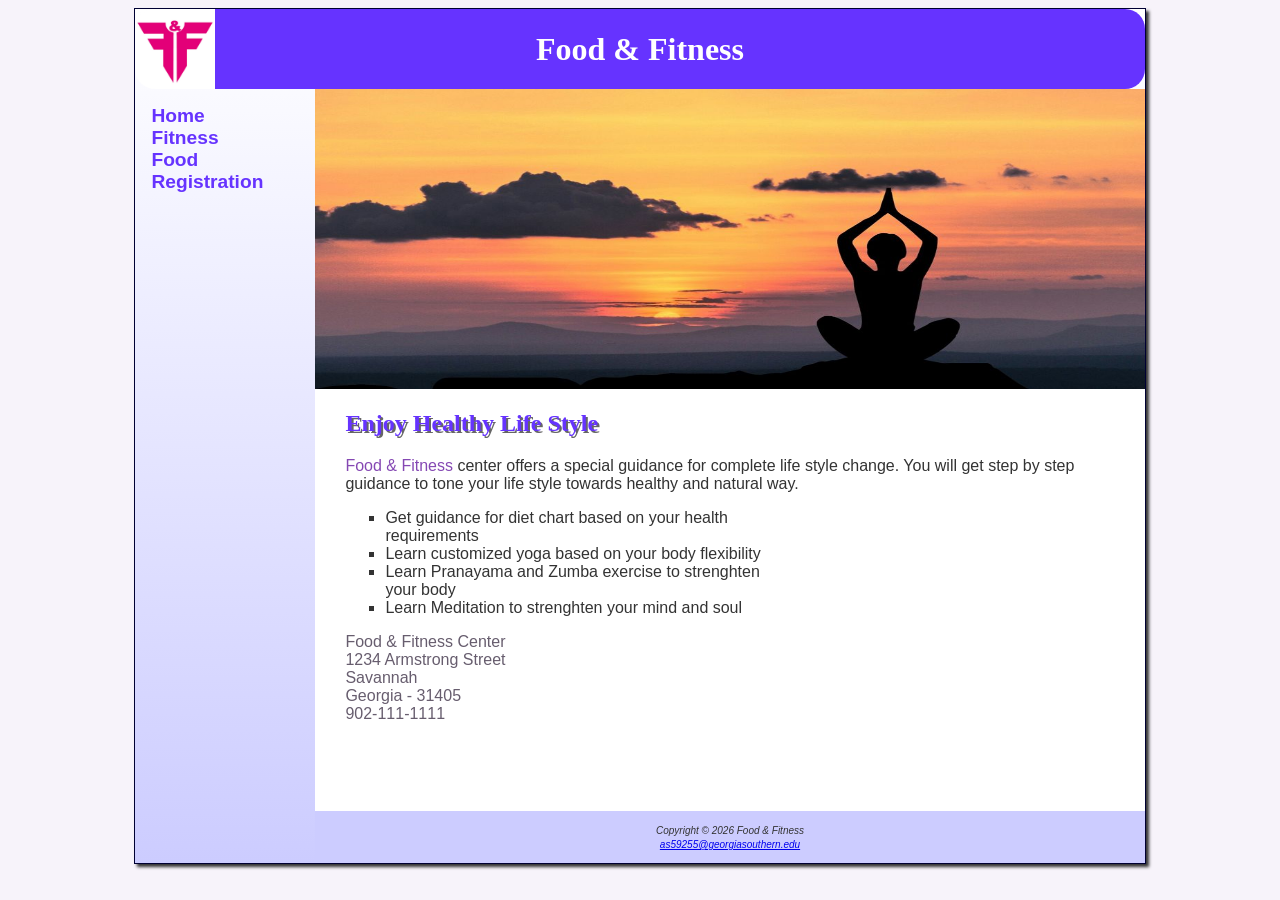
<file: index.html>
<!DOCTYPE html>
<html lang="en"> 


<head>
<title> Food & Fitness</title>
 <meta charset="utf-8">
 <link rel="stylesheet" href="style.css">
 <link rel="icon" href="images/favicon.ico" type="images/x-icon">
</head>


<body>
    <div id="cover"> 
    <header>
<h1>
    Food & Fitness 
</h1>

    </header>


<nav> 
   <ul> 
 <li> <a href="index.html">Home</a>      </li>                                                         
<li> <a href="fitness.html"> Fitness </a>  </li>
<li> <a href="food.html"> Food </a> </li>
<li><a href="registration.html">Registration </a>   </li>

</ul>
</nav>


<div id="homeimg">

</div>





<main>
<h2> Enjoy Healthy Life Style </h2>

<p> <span class="name"> Food & Fitness </span> center offers a special guidance for complete life style change. You will get step by step guidance to tone your life style towards healthy and natural way. </p>


<iframe width="300px" height="250px" src="https://www.youtube.com/embed/rt1bsoOukjI?si=3_SXv3j9TwXvMJfQ" title="YouTube video player" frameborder="0" allow="accelerometer; autoplay; clipboard-write; encrypted-media; gyroscope; picture-in-picture; web-share" referrerpolicy="strict-origin-when-cross-origin" allowfullscreen></iframe>


<script> 
document.write("<ul>");
    document.write("<li> Get guidance for diet chart based on your health requirements</li>");
        document.write("<li> Learn customized yoga based on your body flexibility </li>");
          document.write("<li> Learn Pranayama and Zumba exercise to strenghten your body </li>");
     document.write("<li> Learn Meditation to strenghten your mind and soul </li>");
  document.write("</ul>");

</script>


<div id="address"> 
Food & Fitness Center <br>  1234 Armstrong Street<br>  Savannah <br> Georgia - 31405 <br> 
 902-111-1111 <br>
</div>

</main>

<footer>
 <i><small> Copyright &copy; 2026 Food & Fitness  <br>
 <a href="mailto:as59255@georgiasouthern.edu"> as59255@georgiasouthern.edu </a>
</small></i>
 

</footer>

</div>
</body>



</html>
</file>
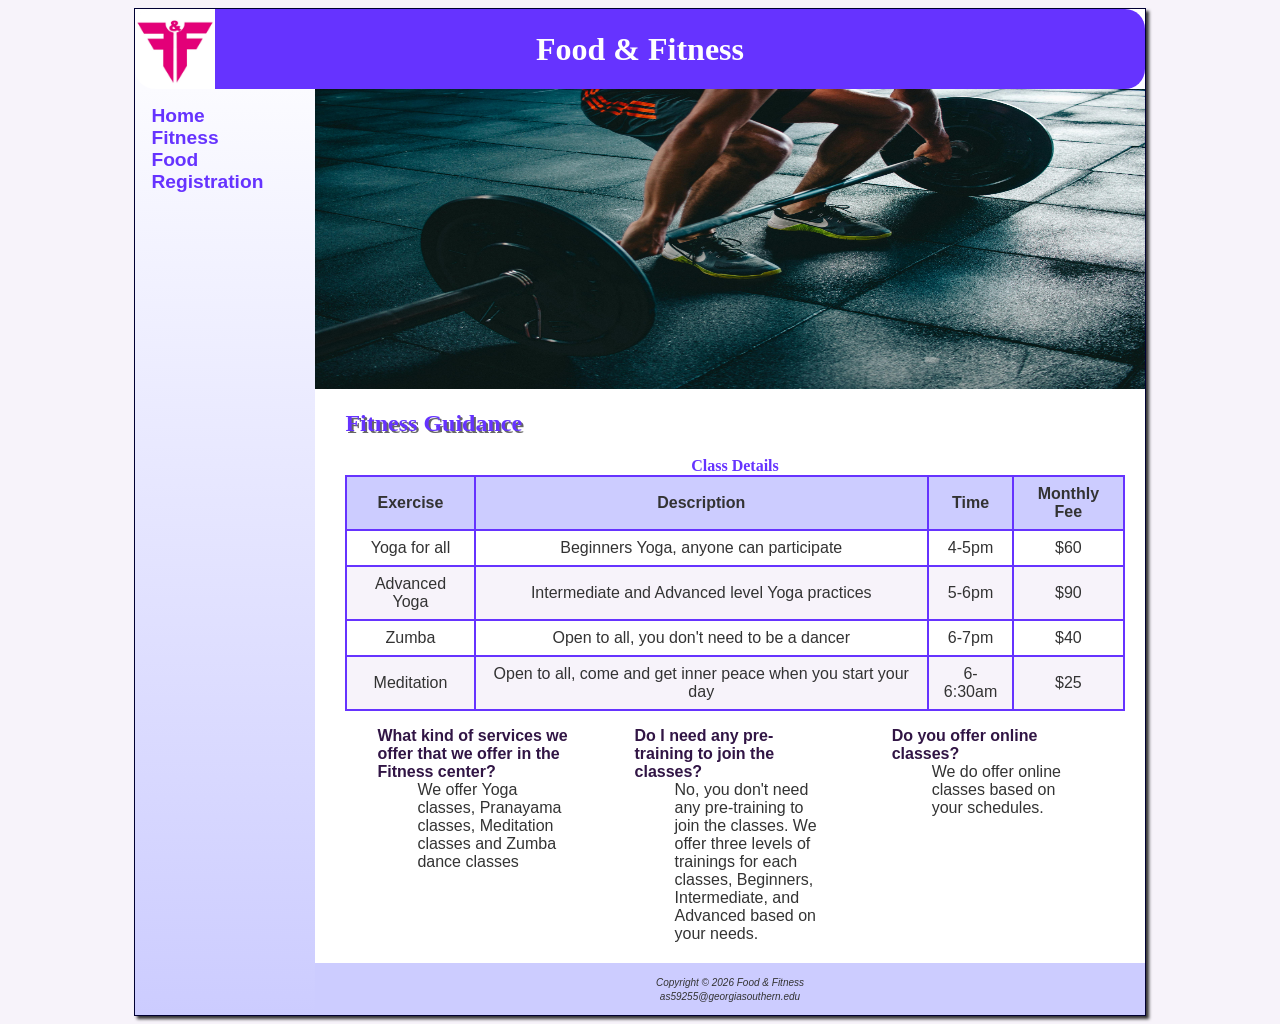
<file: Fitness.html>
<!DOCTYPE html>
<html lang="en"> 


<head>
<title> Food & Fitness</title>
 <meta charset="utf-8">
 <link rel="stylesheet" href="style.css">
 <link rel="icon" href="images/favicon.ico" type="images/x-icon">
</head>


<body>
    <div id="cover">
    <header>
<h1>
    Food & Fitness 
</h1>

    </header>


<nav>
   
    <ul> 
    <li> <a href="index.html">Home</a> </li>                                                          
       <li> <a href="fitness.html"> Fitness </a>  </li>
       <li> <a href="food.html"> Food </a> </li>
       <li><a href="registration.html">Registration </a></li>
       
       </ul>

</nav>

<div id="fitnessimg">
</div>


<main>
<h2> Fitness Guidance </h2>


<script> 
var Exercises = ["Yoga for all", "Advanced Yoga", "Zumba", "Meditation"];
var Descriptions = ["Beginners Yoga, anyone can participate", "Intermediate and Advanced level Yoga practices", "Open to all, you don't need to be a dancer", "Open to all, come and get inner peace when you start your day"];
var Times = ["4-5pm", "5-6pm", "6-7pm", "6-6:30am"];
var Prices = ["$60", "$90", "$40", "$25"];
</script>





<table> 
    
    <caption> Class Details </caption>
    <tr> 
<th> Exercise</th>
<th> Description</th>
<th> Time </th>
<th> Monthly Fee </th>
</tr>

<tr> 
<td>   
    <script> 
        document.write (Exercises[0]);
    </script>
    </td>

    <td> 
<script> 

    document.write(Descriptions[0]);
</script>
</td>

<td> 
<script> 
document.write(Times[0]);
</script>
</td>


<td> 
<script> 
document.write(Prices[0]);
</script>
</td>
</tr>

<tr> 
<td> 
<script> 
document.write(Exercises[1]);
</script>
</td>

<td> 
<script> 
document.write(Descriptions[1]);
</script>
</td>

<td> 
<script> 
document.write(Times[1]);
</script>
</td>

<td> 
<script> 
document.write(Prices[1]);
</script>
</td>
</tr>

<td> 
    <script> 
document.write(Exercises[2]);
    </script>
</td>

<td> 
    <script> 
document.write(Descriptions[2]);
    </script>
</td>


<td> 
    <script> 
document.write(Times[2]);
    </script>
</td>


<td> 
    <script> 
document.write(Prices[2]);
    </script>
</td>
</tr>

<tr> 

<td> 
    <script> 
        document.write(Exercises[3]);
    </script>
</td>

<td> 
    <script> 
        document.write(Descriptions[3]);
    </script>
</td>

<td> 
    <script> 
        document.write(Times[3]);
    </script>
</td>

<td> 
    <script> 
        document.write(Prices[3]);
    </script>
</td>
</tr>
</table>
<dl> 


</dl>


<section> 
<dt> <strong> What kind of services we offer that we offer in the Fitness center? </strong></dt>
<dd> We offer Yoga classes, Pranayama classes, Meditation classes and Zumba dance classes</dd>
</section>

<section> 
<dt> <strong>Do I need any pre-training to join the classes? </strong></dt>
<dd> No, you don't need any pre-training to join the classes. We offer three levels of trainings for each classes, Beginners, Intermediate, and Advanced based on your needs. </dd>
</section>

<section>
<dt> <strong>Do you offer online classes?  </strong></dt>
<dd> We do offer online classes based on your schedules. </dd>
</section>




</dl> 



 <br> 
</main>
<footer>
 <i><small> Copyright &copy; 2026 Food & Fitness  <br>
 <a href="malito:as59255@georgiasouthern.edu"> </a> as59255@georgiasouthern.edu </a>
</small></i>
 

</footer>

</div>
</body>



</html>
</file>
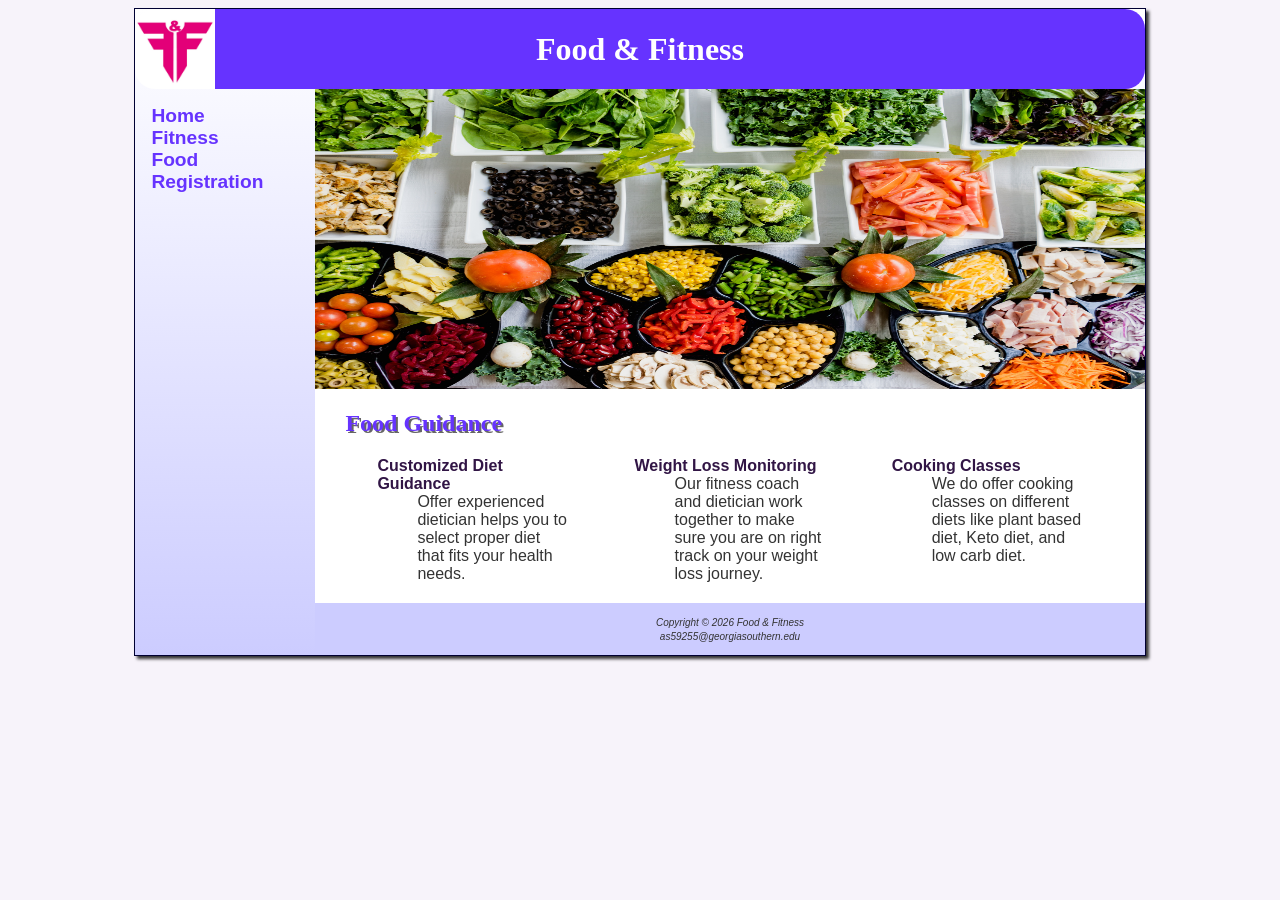
<file: food.html>
<!DOCTYPE html>
<html lang="en"> 


<head> 
<title> Food & Fitness </title>
 <meta charset="utf-8">
 <link rel= "stylesheet" href="style.css">
 <link rel="icon" href="images/favicon.ico" type="images/x-icon">
</head> 

  


<body>
<div id="cover">
    <header>
<h1>
    Food & Fitness 
</h1>

    </header>


<nav> 
   
    <ul> 
        <li> <a href="index.html">Home</a>      </li>                                                         
       
       <li> <a href="fitness.html"> Fitness </a>  </li>
       <li> <a href="food.html"> Food </a> </li>
       <li><a href="registration.html">Registration </a>   </li>
       
       </ul>

</nav>

<div id="foodimg">
    
    
    </div>

<main>
<h2> Food Guidance </h2>
<dl> 

  

<section id="diet"> 
<dt> <strong> Customized Diet Guidance </strong></dt>
<dd> Offer experienced dietician helps you to select proper diet that fits your health needs.  </dd>
    
    </section>


    <section id="fitness">

<dt> <strong>Weight Loss Monitoring </strong></dt>
<dd> Our fitness coach and dietician work together to make sure you are on right track on your weight loss journey.  </dd>

</section>

<section id="cooking"> 
<dt> <strong>Cooking Classes </strong></dt>
<dd> We do offer cooking classes on different diets like plant based diet, Keto diet, and low carb diet.    </dd>
</section>

</dl>

<script>

document.getElementById('diet').addEventListener("click",function()
{alert("You clicked the Diet Guidance!");},false)

document.getElementById('fitness').addEventListener("click",function()
{alert("You clicked the Fitness Guidance!");},false)

document.getElementById('cooking').addEventListener("click",function()
{alert("You clicked the Cooking Guidance!");},false)
</script>





</main>


<footer>
 <i><small> Copyright &copy; 2026 Food & Fitness  <br>
 <a href="mailto:as59255@georgiasouthern.edu"> </a> as59255@georgiasouthern.edu </a>
</small></i>
 

</footer>

</div>
</body>



</html>
</file>
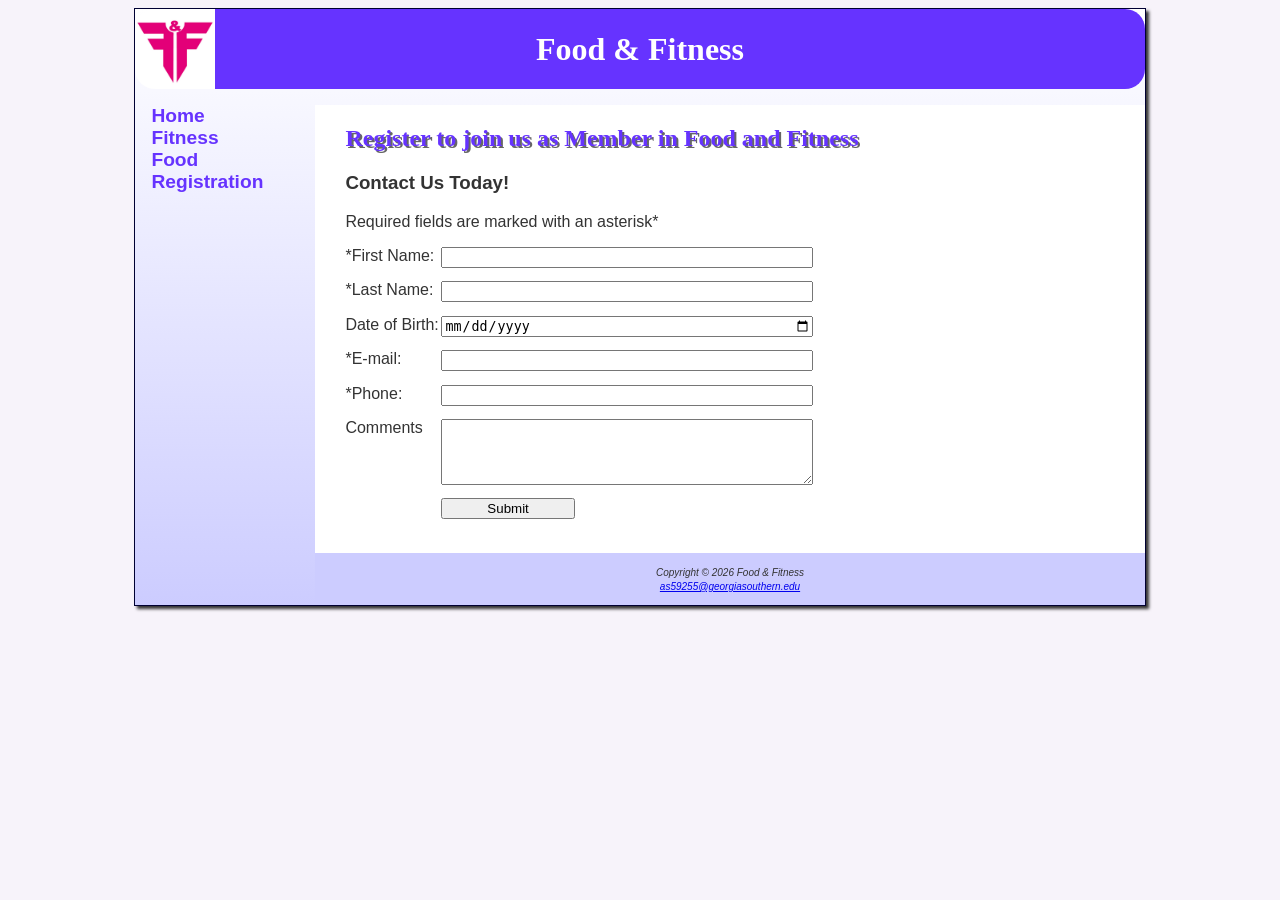
<file: Registration.html>
<!DOCTYPE html>
<html lang="en"> 


<head>
<title> Food & Fitness</title>
 <meta charset="utf-8">
 <link rel="stylesheet" href="style.css">
 <link rel="icon" href="images/favicon.ico" type="images/x-icon">
</head>


<body>
    <div id="cover"> 
    <header>
<h1>
    Food & Fitness 
</h1>

    </header>


<nav> 
   <ul> 
 <li> <a href="index.html">Home</a>      </li>                                                         
<li> <a href="fitness.html"> Fitness </a>  </li>
<li> <a href="food.html"> Food </a> </li>
<li><a href="registration.html">Registration </a>   </li>

</ul>
</nav>








<main>
<h2> Register to join us as Member in Food and Fitness </h2>
<h3> Contact Us Today! </h3>

<p> Required fields are marked with an asterisk*</p>

 <form method="post" action=""
 onsubmit="alert('Thanks for submitting the information')">


<label for="myFName"> *First Name: </label>
<input type="text" id="myFName" name="myFName" required="required">


<label for="myLName"> *Last Name: </label>
<input type="text" id="myLName" name="myLName" required="required">

<label for="myDOB"> Date of Birth:</label>
<input type="date" id="myDOB" name="myDOB">


<label for="myEmail"> *E-mail: </label>
<input type="email" id="myEmail" name="myEmail" required= "required">

<label for="myPhone"> *Phone: </label>
<input type="tel" id="myPhone" name="myPhone">




<label for="myComments"> Comments</label>
<textarea name="myComments" id="myComments" rows="4" cols="50" required="required"> </textarea>

<input type="submit" value="Submit">

</form>

</main>






<footer>
 <i><small> Copyright &copy; 2026 Food & Fitness  <br>
 <a href="mailto:as59255@georgiasouthern.edu"> as59255@georgiasouthern.edu </a>
</small></i>
 

</footer>
</div>
</body>
</html>
</file>
<file: style.css>
*{box-sizing:border-box;}

body {background-color: #f7f3fa;
color:#333;
 font-family:Arial, Helvetica, sans-serif;
background-color: #f7f3fa;}


header {background-color: #6633ff;
color:#fff;
background-color: #6633ff;
 background-image: url(images/logof.png);
 background-position: left;
background-repeat:no-repeat; 
background-size:contain;
line-height:500%;
text-align:center;
border-radius: 20px;
}

header h1 {margin-top:0px; margin-bottom:0;}

nav li {

    border-bottom: 1px solid #6633ff;
}

nav ul{ list-style-type:none;
padding-left:0;
font-size:1.2em;
 margin:0;}



nav{
    font-weight:bold;
    text-align:center;
margin-top:0;}

nav a{text-decoration:none;
transition: color 3s ease-in;

}
nav a:link{color:#6633ff;}
nav a:hover{color: #a52a2a;}




main{ 
    padding:1px 20px 20px 20px; 
    display:block;
     padding-left:30px;
    background-color: #fff;
overflow: auto;}


footer{background-color: #ccccff; 
text-align:center;
font-size: 75%;
padding:1em;}

h2 {color: #6633ff;
font-family:Georgia, 'Times New Roman', Times, serif;
text-shadow: 2px 2px #666;}

h1{font-family:Georgia, 'Times New Roman', Times, serif;}


ul {list-style-type:square;}



dt {color:#311545;}
.name {color:#8548b3;}
#address{color: #675d6e;}

#homeimg {
    background-image:url(images/home.jpg);
    height:300px; 
    background-repeat:no-repeat;
    background-size: 100% 100%;
    background-position: center;
}


#fitnessimg {
    background-image:url(images/fitness.jpg);
    height:300px; 
    background-repeat:no-repeat;
    background-size: 100% 100%;
    background-position: center;
}


#foodimg {
    background-image:url(images/food.jpg);
    height:300px; 
    background-repeat:no-repeat;
    background-size: 100% 100%;
    background-position: center;

}




iframe {float:right; margin:1em;}
@media (min-width: 1024px) {
nav{text-align:left;
     padding-left:1em; 
padding-top:1em;}



    #cover{
        display:grid;
        margin:auto;
        width:80%;
     background-repeat: no-repeat;
     background-image: linear-gradient(to bottom,#fff,#ccccff);
        box-shadow: 3px 3px 3px #333;
        border: 1px solid #003;
        grid-template-columns:180px auto;
        grid-template-rows: auto;
    }
    
    section {float:left;
        width: 33%;
        padding-left:2em;
        padding-right:2em;
    }
    


header {grid-row:1/2;grid-column:1/3; }
nav{grid-row:2/5;grid-column:1/2;}
div {grid-row:2/3;grid-column:2/3;}
main{grid-row:3/4;grid-column:2/3;}
footer{grid-row:4/5;grid-column:2/3;}
nav li{border-bottom: 0px;} }

table
{border:2px solid #6633ff;
border-collapse:collapse;}

td, th {
border:2px solid #6633ff;
padding:0.5em;
text-align: center;}
   
tr:nth-of-type(odd) {background-color: #f7f3fa;}

th{background-color: #ccccff;}

Caption {font-weight:bolder; 
text-align:center;
color: #6633ff;
font-family: Georgia, 'Times New Roman', Times, serif; }


form{display: flex; flex-flow:column wrap;}

input,textarea {margin-bottom: 1em;}



form{
    display: grid;
    grid-template-columns: 6em 1fr;
grid-template-rows:auto;
width: 60%;
}

input[type="submit"]{
    grid-column: 2/3; 
    width: 10em;}
</file>
